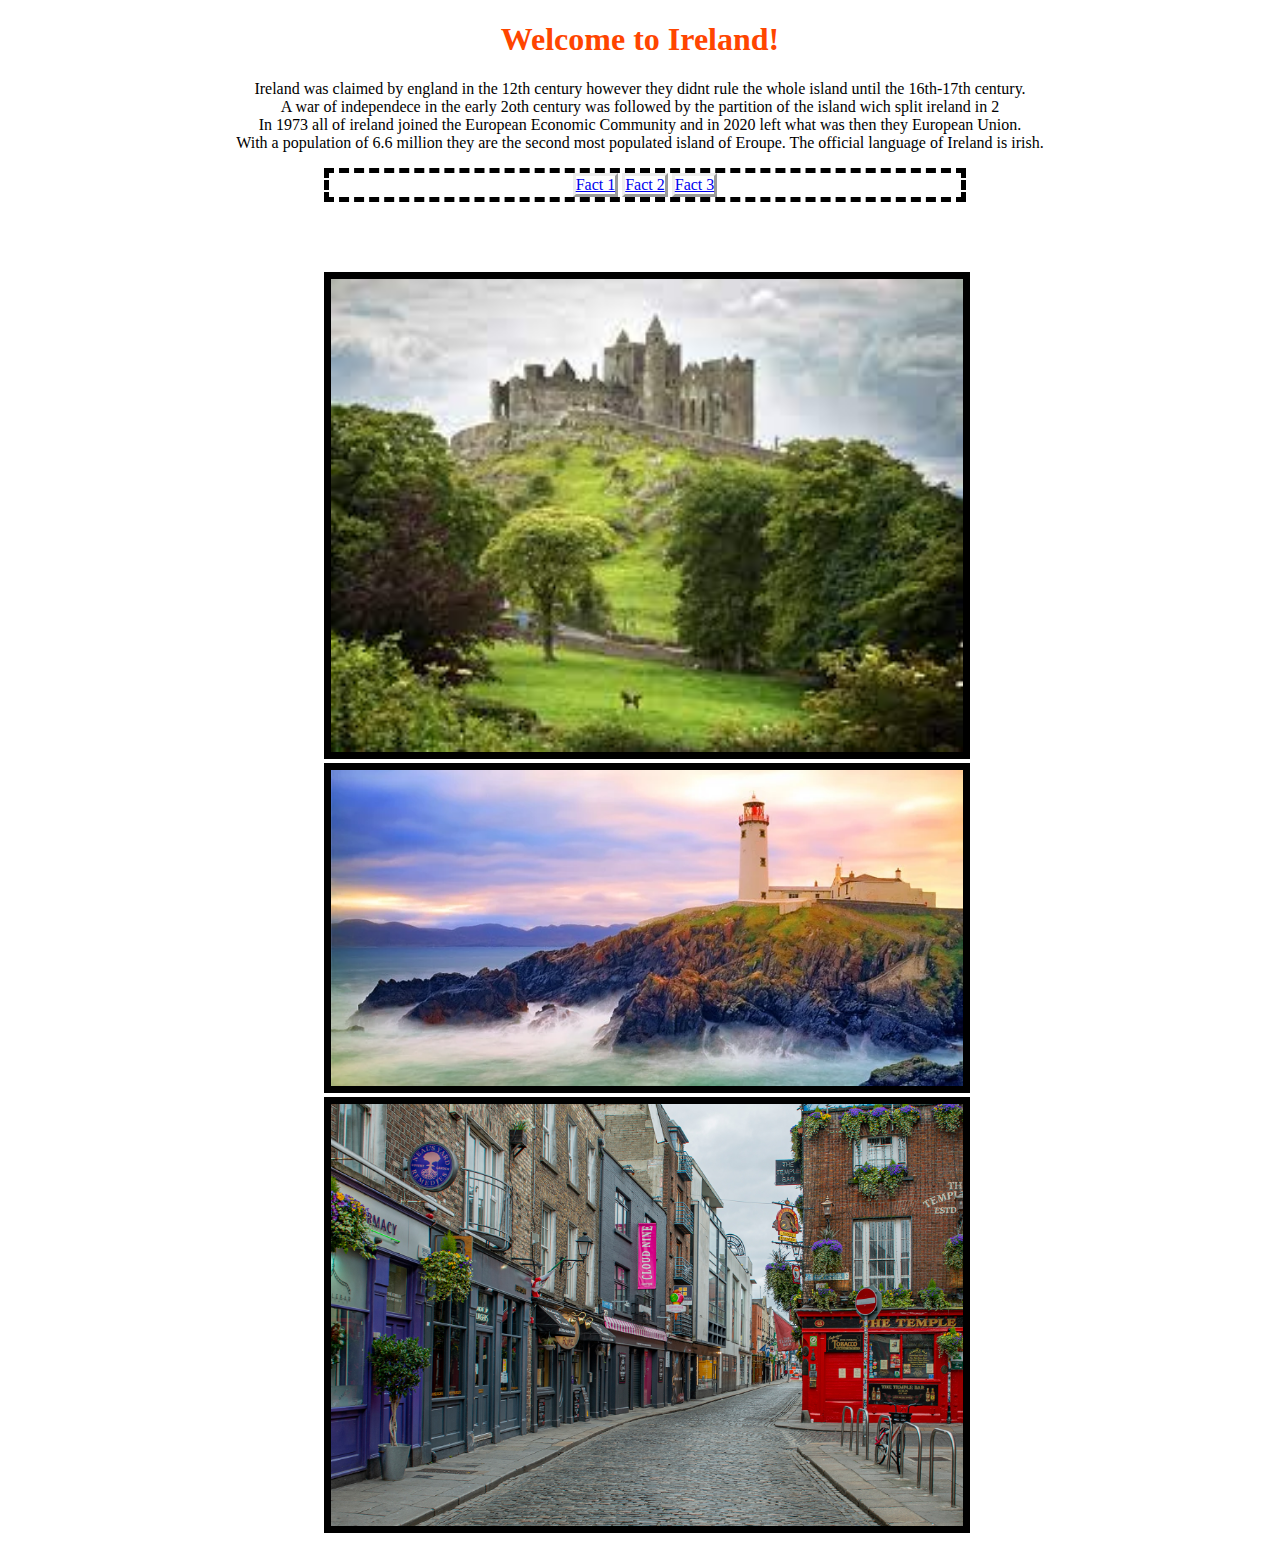
<file: index.html>
<!DOCTYPE html>

<html>

    <head>
        <title>
            Ireland
        </title>
        <link rel="stylesheet" href="styles.css">
    </head>

    <body>

        <h1>
            Welcome to Ireland!
        </h1>

        <p>
            Ireland was claimed by england in the 12th century however they didnt rule the whole island until the 16th-17th century. <br>
            A war of independece in the early 2oth century was followed by the partition of the island wich split ireland in 2 <br>
            In 1973 all of ireland joined the European Economic Community and in 2020 left what was then they European Union. <br>
            With a population of 6.6 million they are the second most populated island of Eroupe. The official language of Ireland is irish.
        </p>

        <ul>
            <li><a href="facts1.html">Fact 1</a></li>
            <li><a href="facts2.html">Fact 2</a></li>
            <li><a href="facts3.html">Fact 3</a></li>
        </ul>

        <br><br><br>

        <img src="images/Ireland A.jfif" alt="">
        <img src="images/ireland C.webp" alt="">
        <img src="images/ireland B.jpg" alt="">
        




    </body>

</html>
</file>
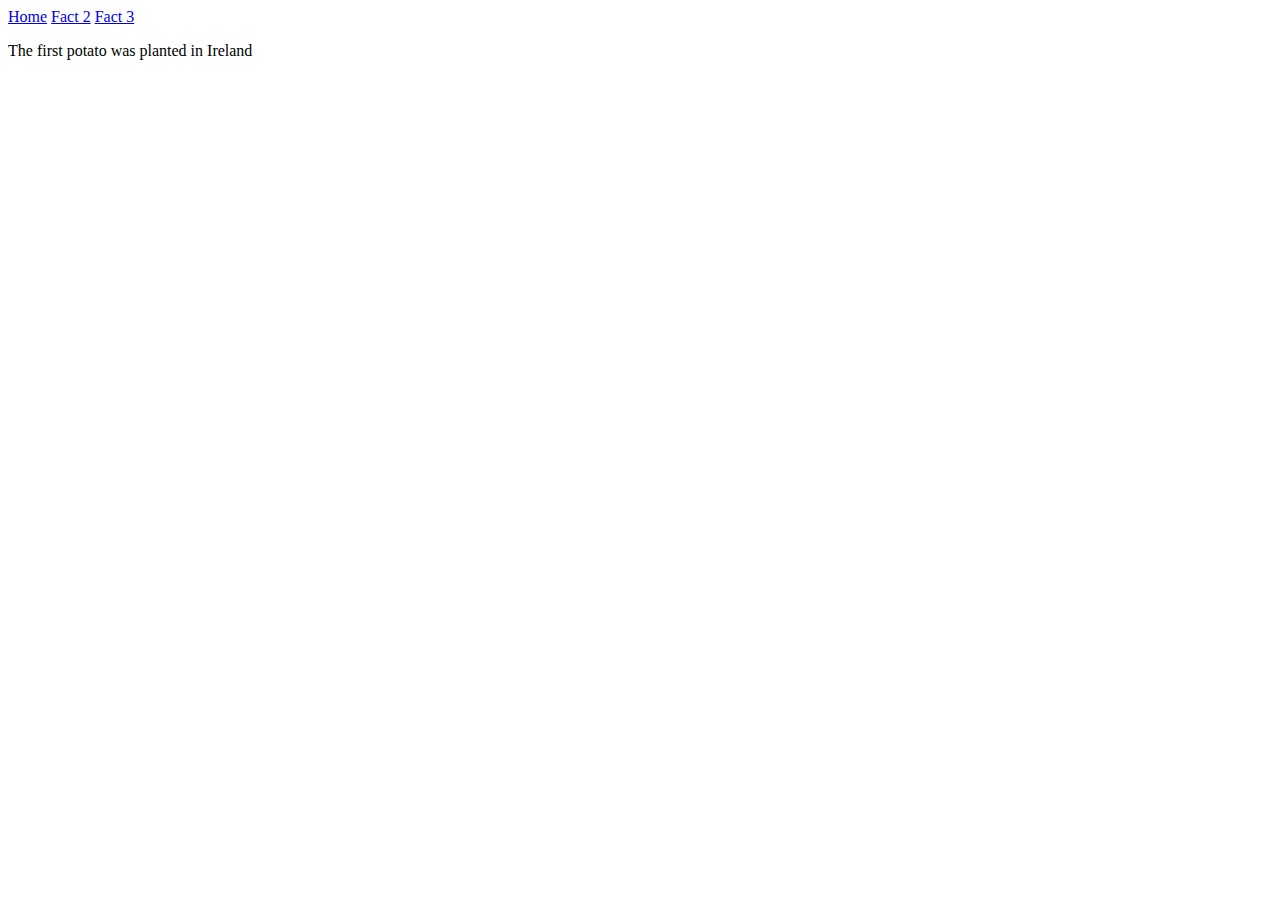
<file: facts1.html>
<!DOCTYPE html>

<html>
    <head>
        <title>
            Fact 1
        </title>
    </head>
    <body>
        <a href="index.html">Home</a>
        <a href="facts2.html">Fact 2</a>
        <a href="facts3.html">Fact 3</a>
        <p>The first potato was planted in Ireland</p>
    </body>
</html>
</file>
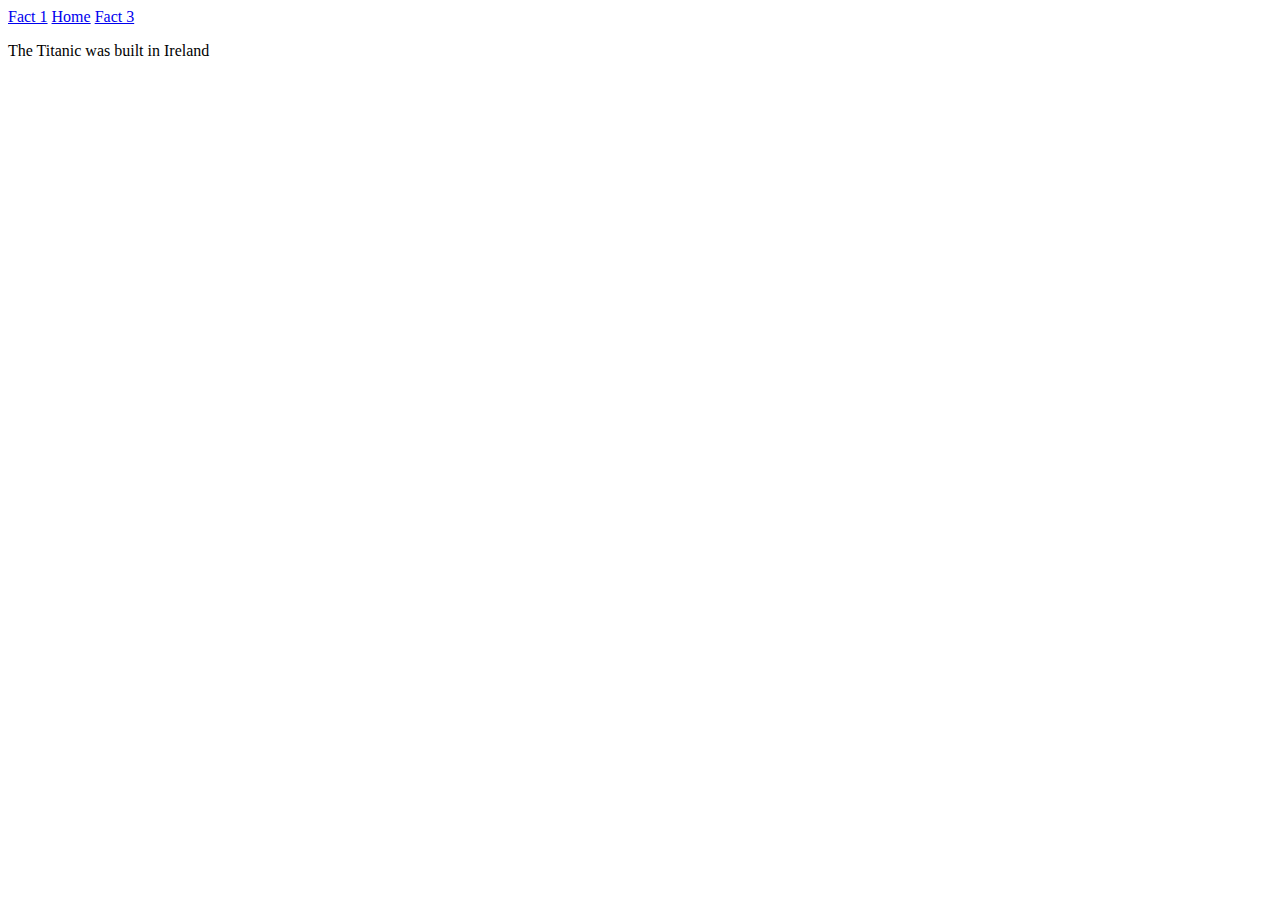
<file: facts2.html>
<!DOCTYPE html>

<html>
    <head>
        <title>
            Fact 2
        </title>
    </head>
    <body>
        <a href="facts1.html">Fact 1</a>
        <a href="index.html">Home</a>
        <a href="facts3.html">Fact 3</a>
        <p>The Titanic was built in Ireland</p>
    </body>
</html>
</file>
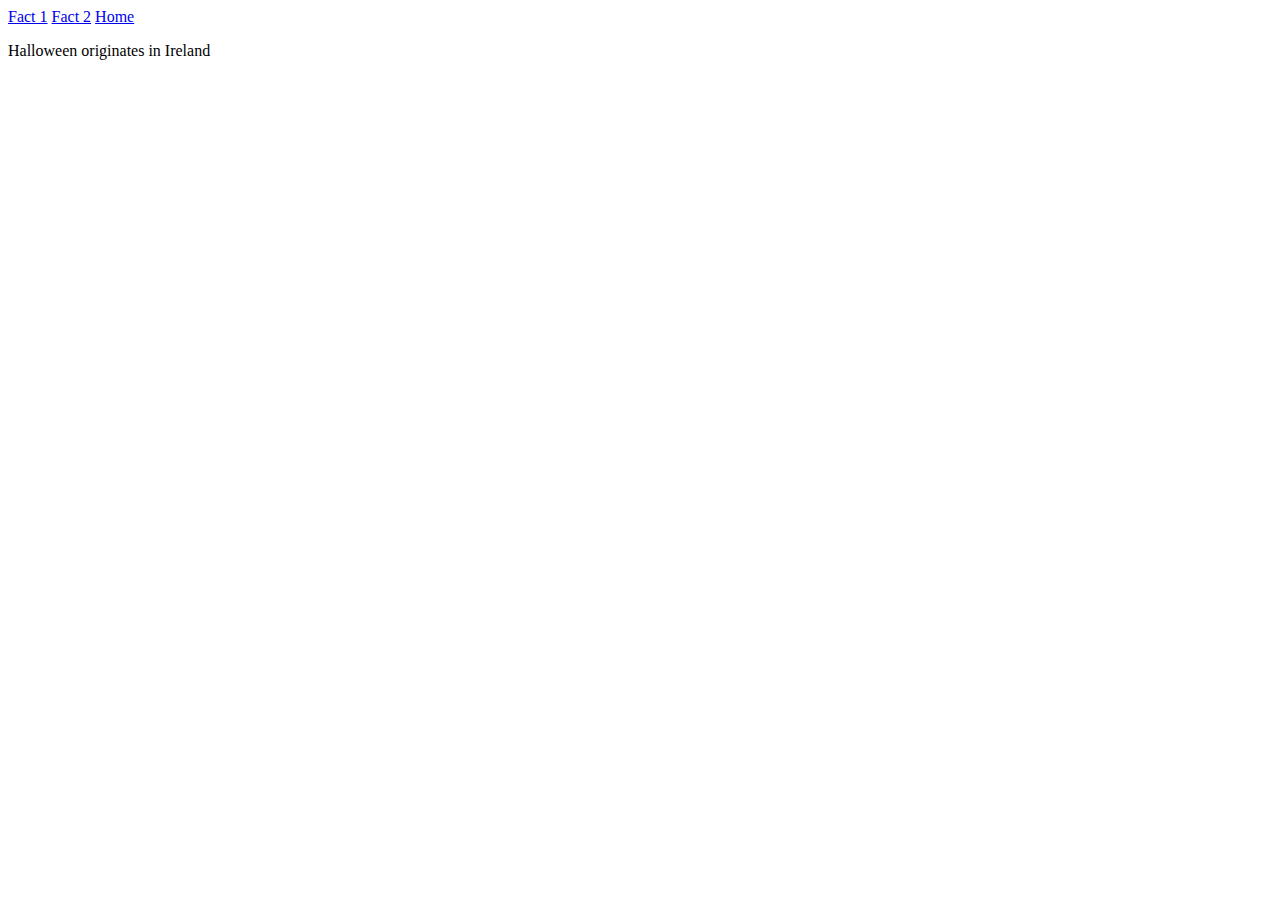
<file: facts3.html>
<!DOCTYPE html>

<html>
    <head>
        <title>
            Fact 3
        </title>
    </head>
    <body>
        <a href="facts1.html">Fact 1</a>
        <a href="facts2.html">Fact 2</a>
        <a href="index.html">Home</a>
        <p>Halloween originates in Ireland</p>
    </body>
</html>
</file>
<file: styles.css>
h1 {
    color: orangered;
    text-align: center;  
}

ul{
    border: 5px dashed;
    text-align: center;
    list-style: none;
    padding-left: 0%;
    width: 50%;
    margin-left: 25%;
}
ul li{
    border: 3px outset;
    display: inline-block;
}

img{
    display: inline-block;
    width: 50%;
    border: 7px solid;
    margin-left: 25%;
}

p{
    text-align: center;
}
</file>
